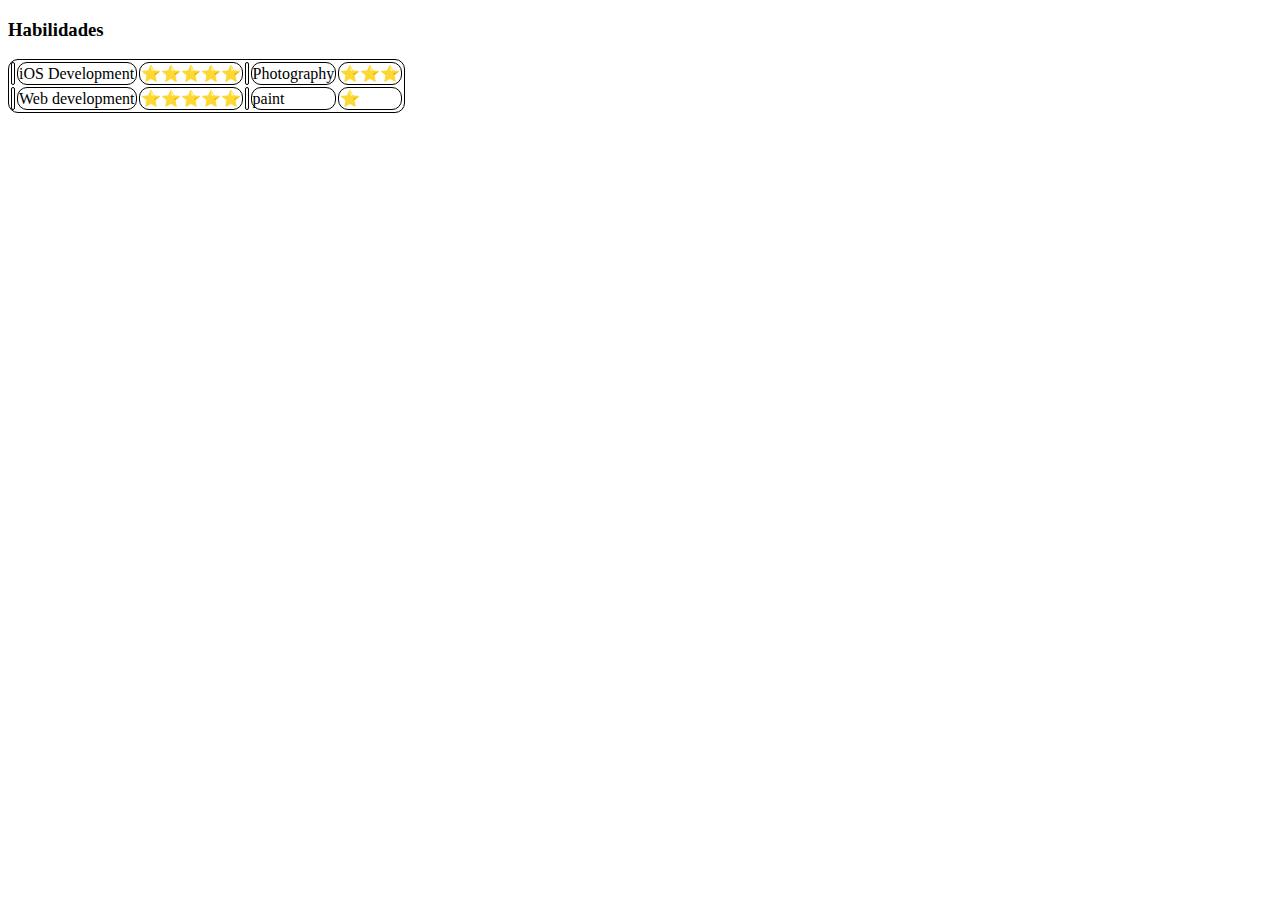
<file: aula 3.html>
<!DOCTYPE html>
<html lang="en">
<head>
    <meta charset="UTF-8">
    <title>Aula udemy 3</title>
</head>
<body>
    <h3>Habilidades</h3>
    <table>
        <tr>
            <td>
                <td>iOS Development</td>
                <td>⭐⭐⭐⭐⭐</td>
            </td>
            <td>
                <td>Photography</td>
                <td>⭐⭐⭐</td>
            </td>
        </tr>
        <tr>
            <td>
                <td>Web development</td>
                <td>⭐⭐⭐⭐⭐</td>
            </td>
            <td>
                <td>paint</td>
                <td>⭐</td>
            </td>
        </tr>
    </table>
    <style>
        table, th, td {
  border: 1px solid black;
  border-radius: 10px;
}
    </style>
</body>
</html>
</file>
